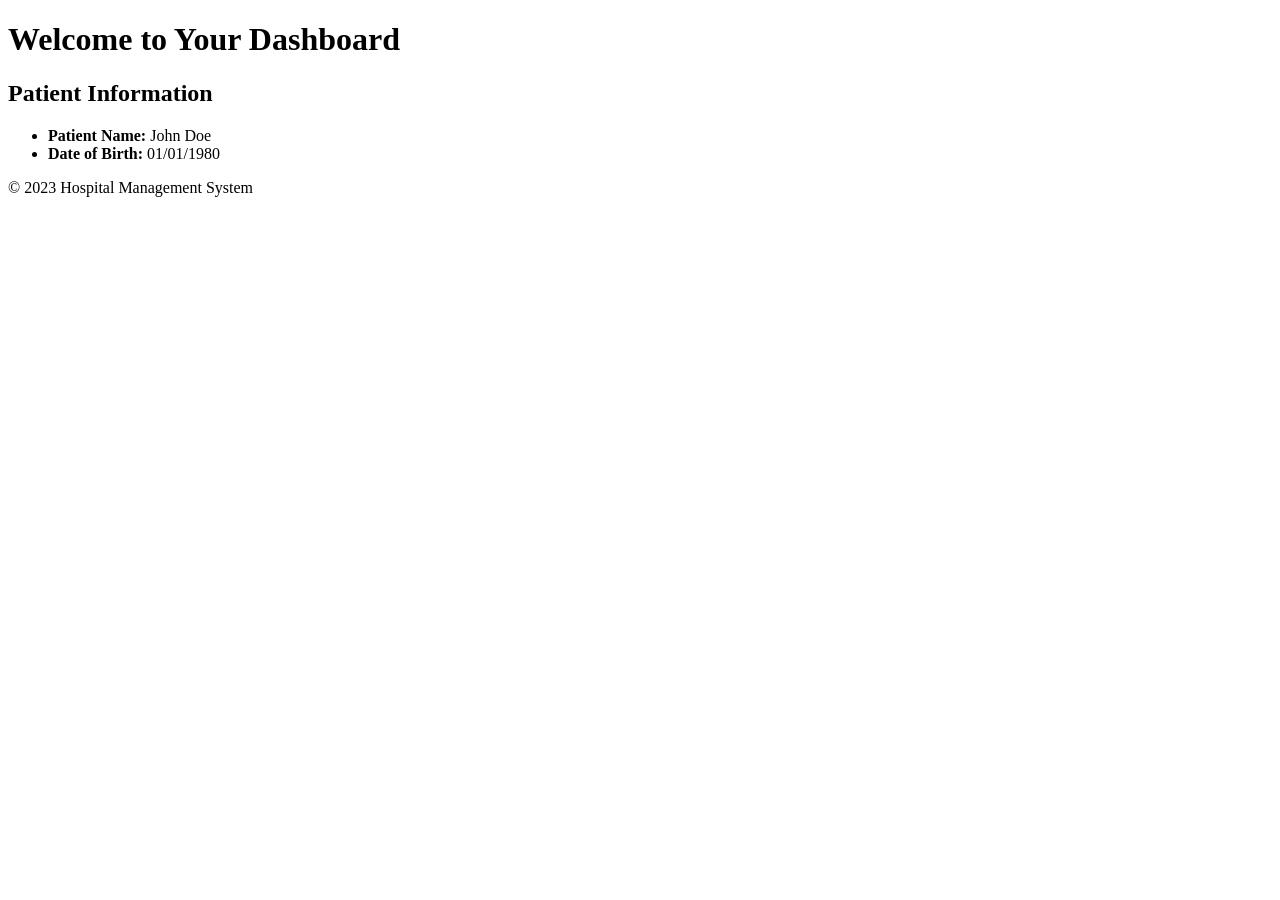
<file: hms_app/templates/dashboard.html>
<!DOCTYPE html>
<html lang="en">
<head>
    <meta charset="UTF-8">
    <meta name="viewport" content="width=device-width, initial-scale=1.0">
    <title>Dashboard</title>
    <!-- Add your stylesheets and other meta tags here -->
</head>
<body>
    <header>
        <h1>Welcome to Your Dashboard</h1>
        <!-- Add navigation links or other header content here -->
    </header>

    <section>
        <!-- Add dashboard content here -->
        <h2>Patient Information</h2>
        <ul>
            <!-- Display patient information dynamically -->
            <li><strong>Patient Name:</strong> John Doe</li>
            <li><strong>Date of Birth:</strong> 01/01/1980</li>
            <!-- Add more patient details here -->
        </ul>
    </section>

    <footer>
        <p>&copy; 2023 Hospital Management System</p>
        <!-- Add footer content or links here -->
    </footer>
</body>
</html>
</file>
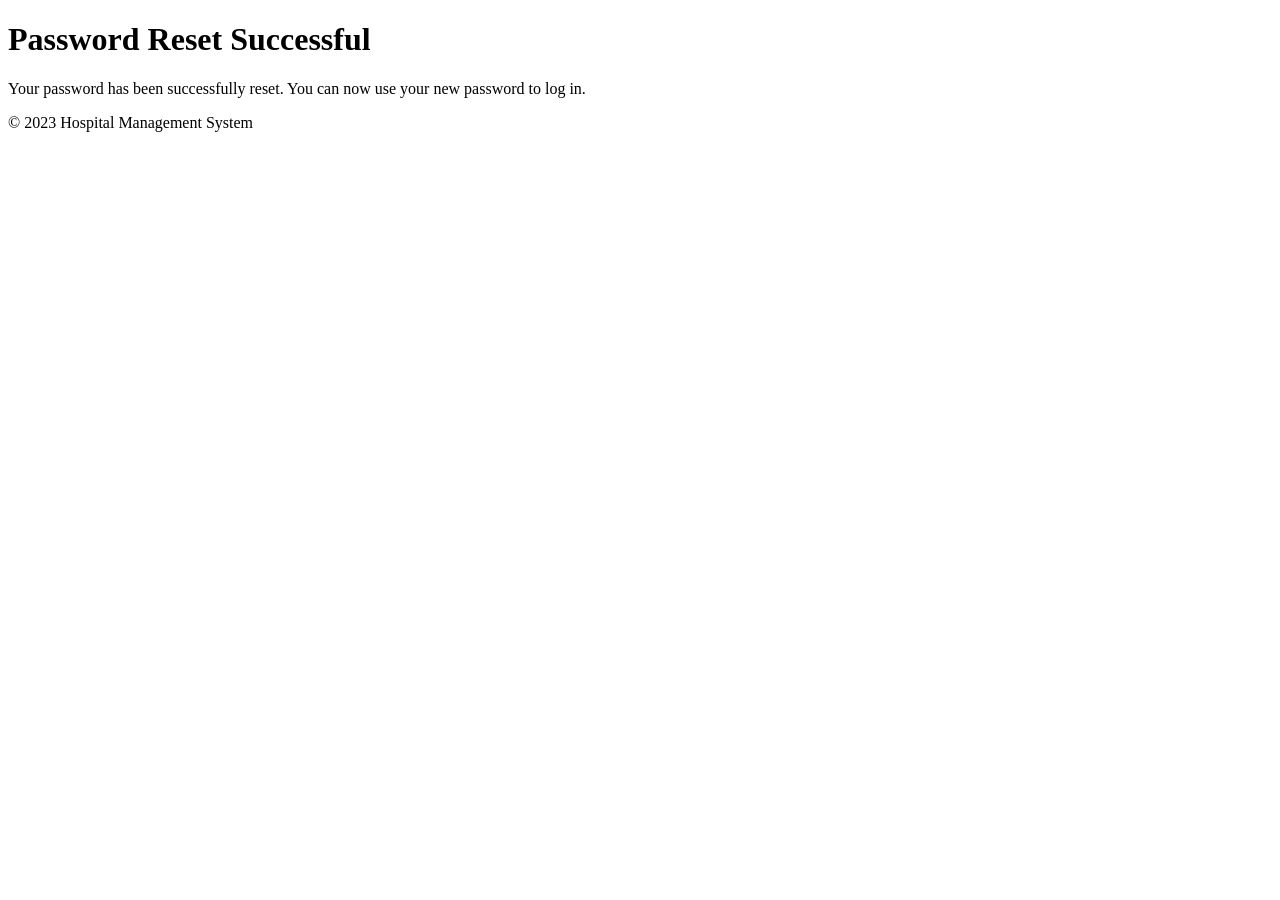
<file: hms_app/templates/process_reset_password.html>
<!-- process_reset_password.html -->
<!DOCTYPE html>
<html lang="en">
<head>
    <meta charset="UTF-8">
    <meta name="viewport" content="width=device-width, initial-scale=1.0">
    <title>Password Reset Successful</title>
    <!-- Add your stylesheets and other meta tags here -->
</head>
<body>
    <header>
        <h1>Password Reset Successful</h1>
    </header>

    <section>
        <p>Your password has been successfully reset. You can now use your new password to log in.</p>

        <!-- You may provide additional information or links as needed -->
    </section>

    <footer>
        <p>&copy; 2023 Hospital Management System</p>
    </footer>
</body>
</html>
</file>
